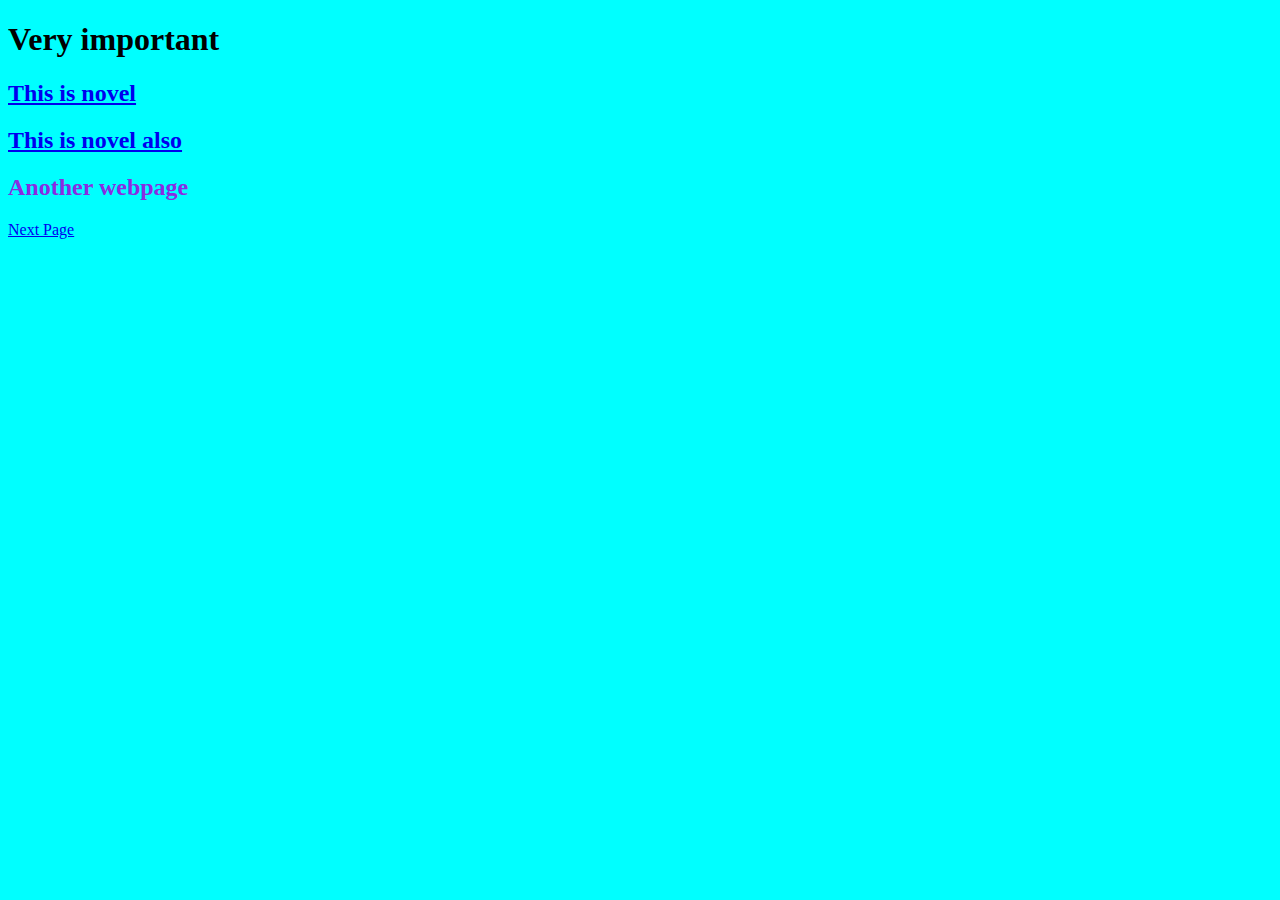
<file: index.html>
<!DOCTYPE html>
<html lang="en">
<head>
    <meta charset="UTF-8">
    <meta name="viewport" content="width=device-width, initial-scale=1.0">
    <title>This is a important website</title>
  <style>
    h2{
        color: blueviolet;
    }
  </style>
  <style>
    body{
        background-color: aqua;
    }
  </style>
</head>
<body>
    <h1>Very important
    </h1>
    <h2><a href="https://docs.google.com/document/d/1Y1RVl6rxPGThR3JWubxlXKqJiHaQ3kEdEs52vwfeMik/edit?usp=sharing">This is novel</a></h2>
    <h2><a href="https://docs.google.com/document/d/13jhLT7iRi9dSZmv58Ijmi50B-acJKe1OkuBCdYnR_L0/edit?usp=sharing">This is novel also</a> </h2>
    <h2>Another webpage</h2>
    <a href="nextpage.html">Next Page</a>
</body>
</html>
</file>
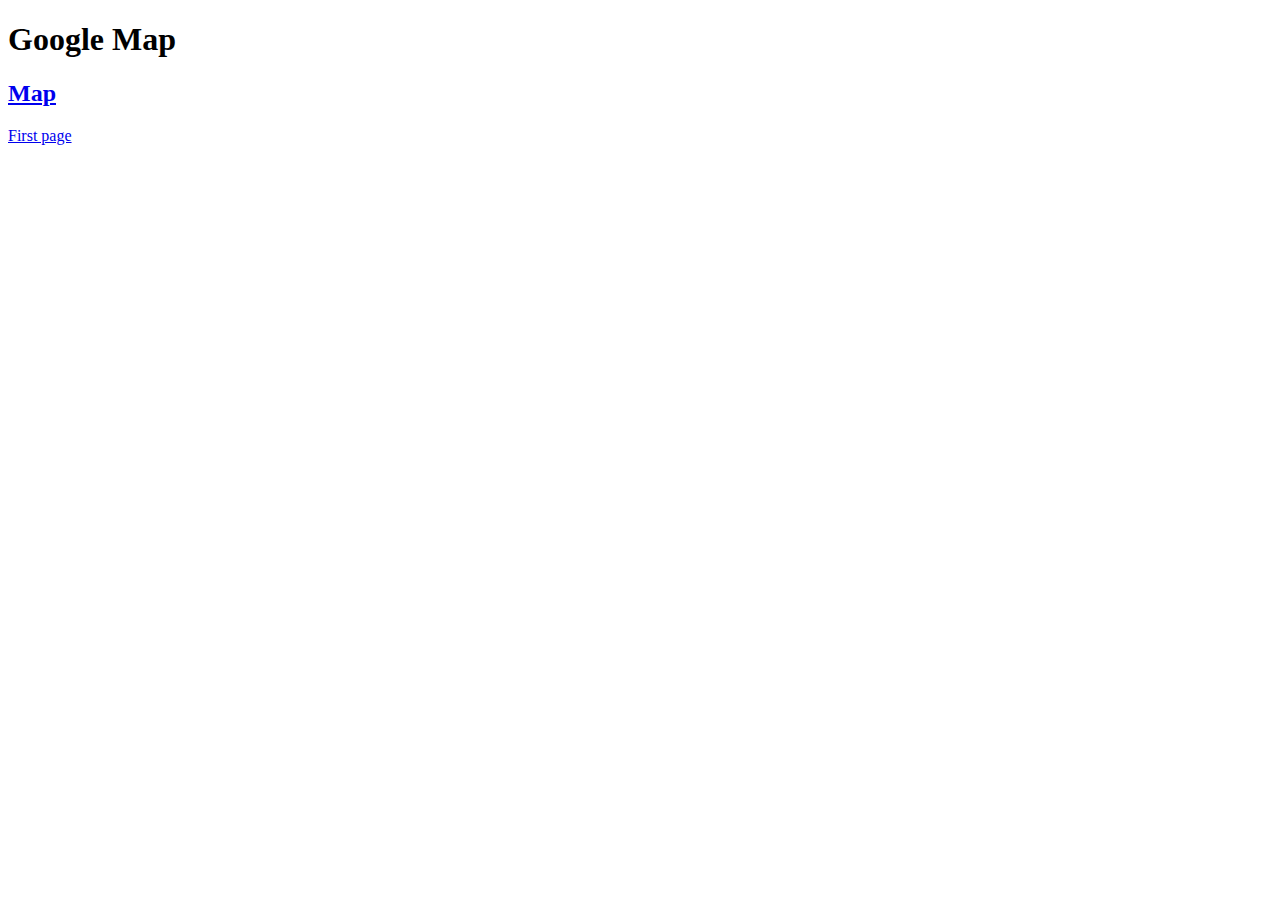
<file: nextpage.html>
<!DOCTYPE html>
<html lang="en">
<head>
    <meta charset="UTF-8">
    <meta name="viewport" content="width=device-width, initial-scale=1.0">
    <title>Next</title>
    <link rel="css" href="./verystyle.css"/>
</head>
<body>
    <h1>Google Map</h1>
    <h2><a href="https://www.google.com/maps/@3.0428391,101.7410057,15z?authuser=0&entry=ttu">Map</a></h2>
    <a href="test.html">First page</a>
</body>
</html>
</file>
<file: verystyle.css>
h1{
    color: blueviolet;
}
h2{
    color: rgb(128, 128, 253);
}
</file>
